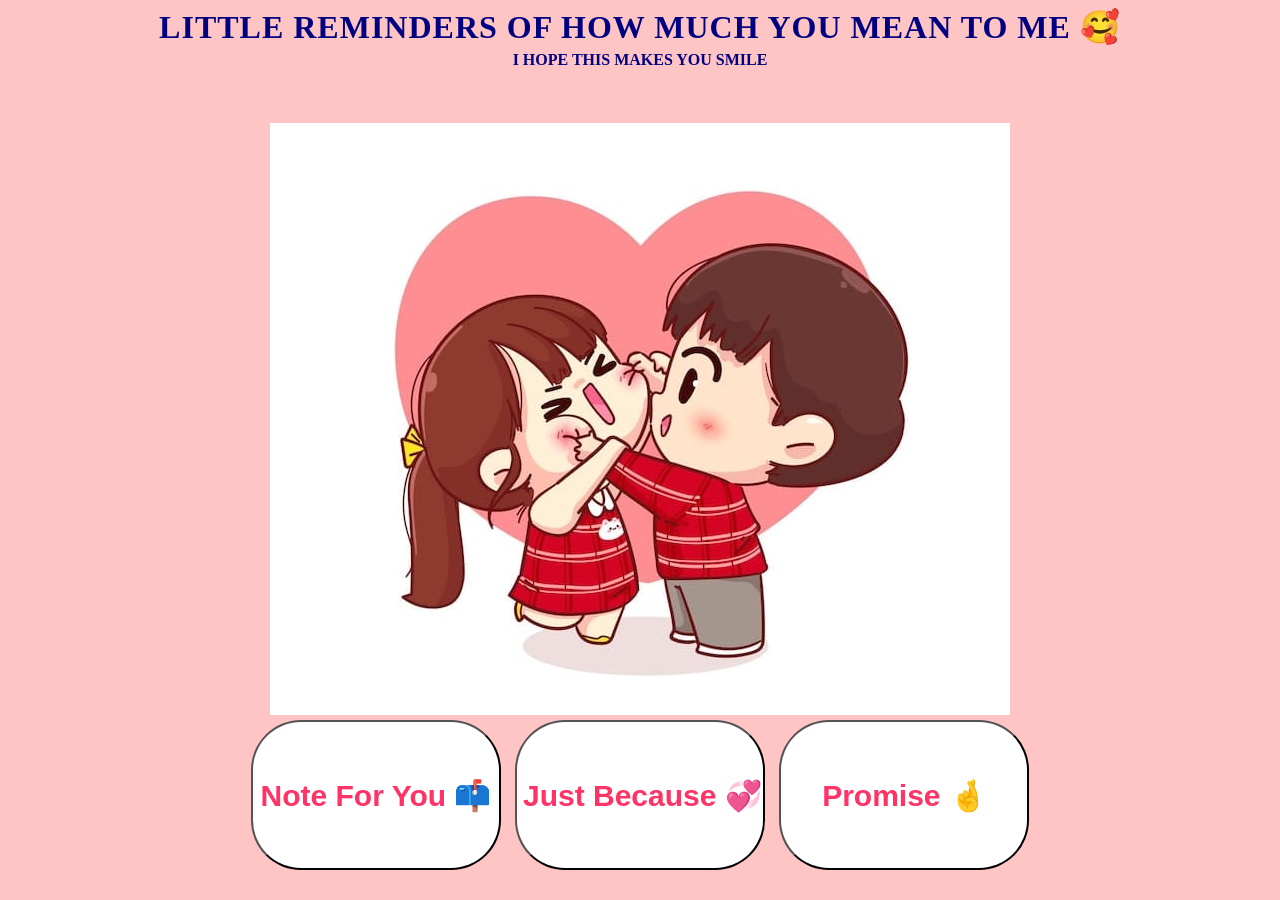
<file: index.html>
<html>
	<head>
	<link rel="Stylesheet" href="Mystyle1.css">
	<script language="javascript">
	function showpage1(){
		window.location.href="page1.html";
	}
	function showpage2(){
		window.location.href="page2.html";
	}
	function showpage3(){
		window.location.href="page3.html";
	}
	</script>
	</head>
	<body bgcolor="#FFC5C5">
	<center>
	<h1><font face="Lucida Calligraphy" size="6" color="#000080"><b>LITTLE REMINDERS OF HOW MUCH YOU MEAN TO ME  
	&#129392</b></font></h1>
	<font face="Comic Sans MS" size="3" color="#000080"><b>I HOPE THIS MAKES YOU SMILE </b></font>
	</center><br><br><br>
	<center>
		<img src="emo.jpeg" name="imgPhoto" size="10"><br>
	
		<input type="button" style="width:250px;height:150px;font-size: 30px;border-radius: 10px,12px;" name="btnNote"  value="Note For You &#128235;" onclick="showpage1()">
		<input type="button" style="width:250px;height:150px;font-size: 30px;border-radius: 10px,12px;" name="btnjust" value="Just Because &#x1F49E" onclick="showpage2()">
		<input type="button" style="width:250px;height:150px;font-size: 30px;border-radius: 10px,12px;" name="btnPromise" value="Promise &#x1F91E" onclick="showpage3()">

	</center>
</file>
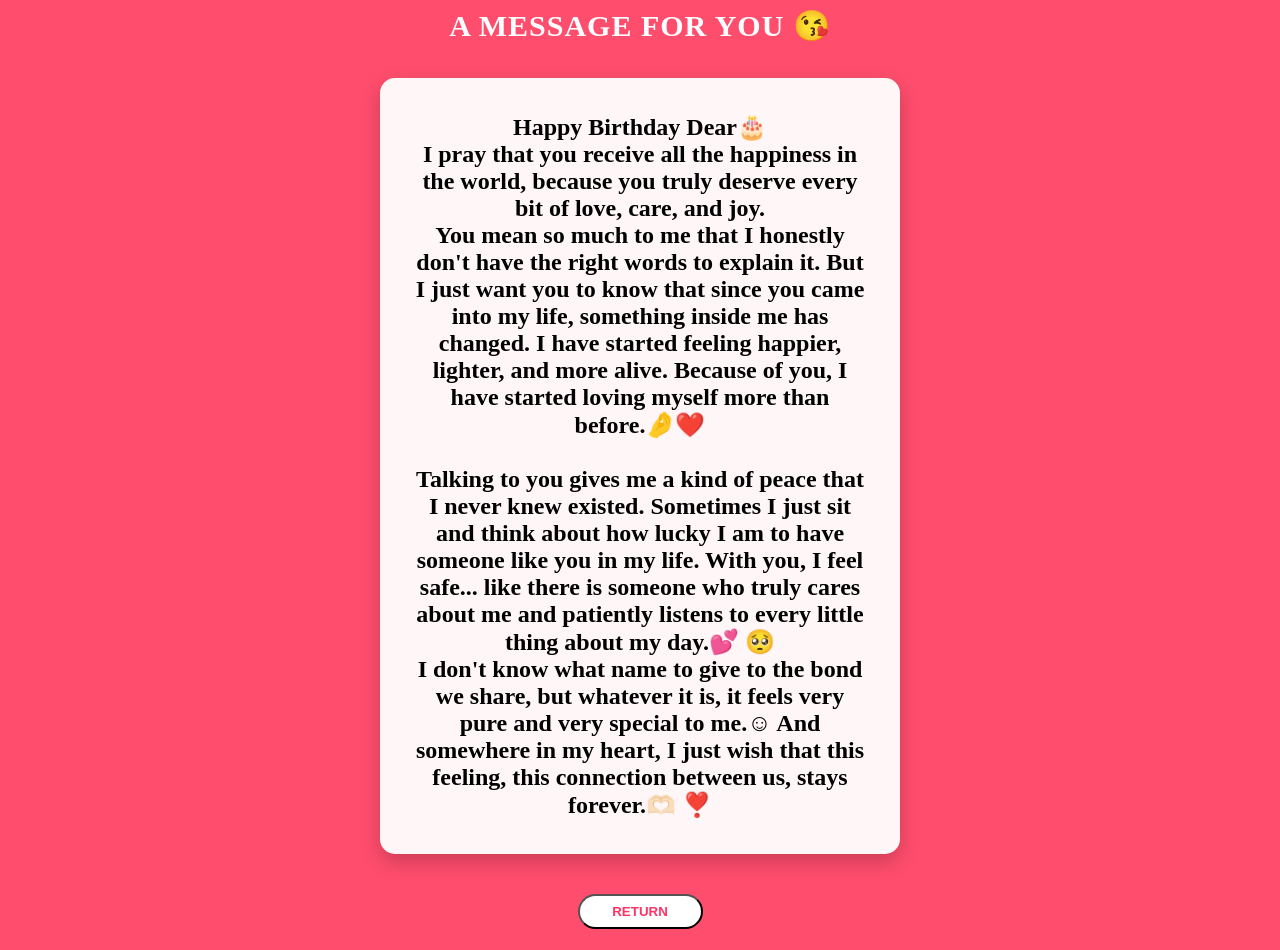
<file: page1.html>
<html>
	<head>
	<title>Note</title>
	<link rel="stylesheet" href="Mystyle1.css">
	<script language="javascript">
	function showPage(){
		window.location.href="index.html";
		}
	</script>
	</head>
	<body bgcolor="#ff4d6d">
	<form name="f1">
	<center>
		<h1><font face="Segoe Print">A MESSAGE FOR YOU </font>&#128536;</h1>
		
	<p class="form"><b><font size="5">
				Happy Birthday Dear&#127874;<br>
I pray that you receive all the happiness in the world, 
because you truly deserve every bit of love, care, and joy.<br>
 You mean so much to me that I honestly don't have the right words to explain it.
 But I just want you to know that since you came into my life, something inside me has changed.
 I have started feeling happier, lighter, and more alive. Because of you, I have started loving myself more than before.&#129292;&#x2764;&#xfe0f;<br><br>

Talking to you gives me a kind of peace that I never knew existed. Sometimes I just sit and think about how lucky I am to have someone like you in my life. With you, I feel safe... like there is someone who truly cares about me and patiently listens to every little thing about my day.&#128149; &#129402;
<br>
I don't know what name to give to the bond we share, but whatever it is, it feels very pure and very special to me.&#9786;&#65039; And somewhere in my heart, I just wish that this feeling, this connection between us, stays forever.&#129782;&#127995; &#10083;&#65039;</b></font>
</p>

	<input type="button" name="btnBack" value="RETURN" onclick="showPage()">
	</center>
	
	</form>
	</body>
	</html>
</file>
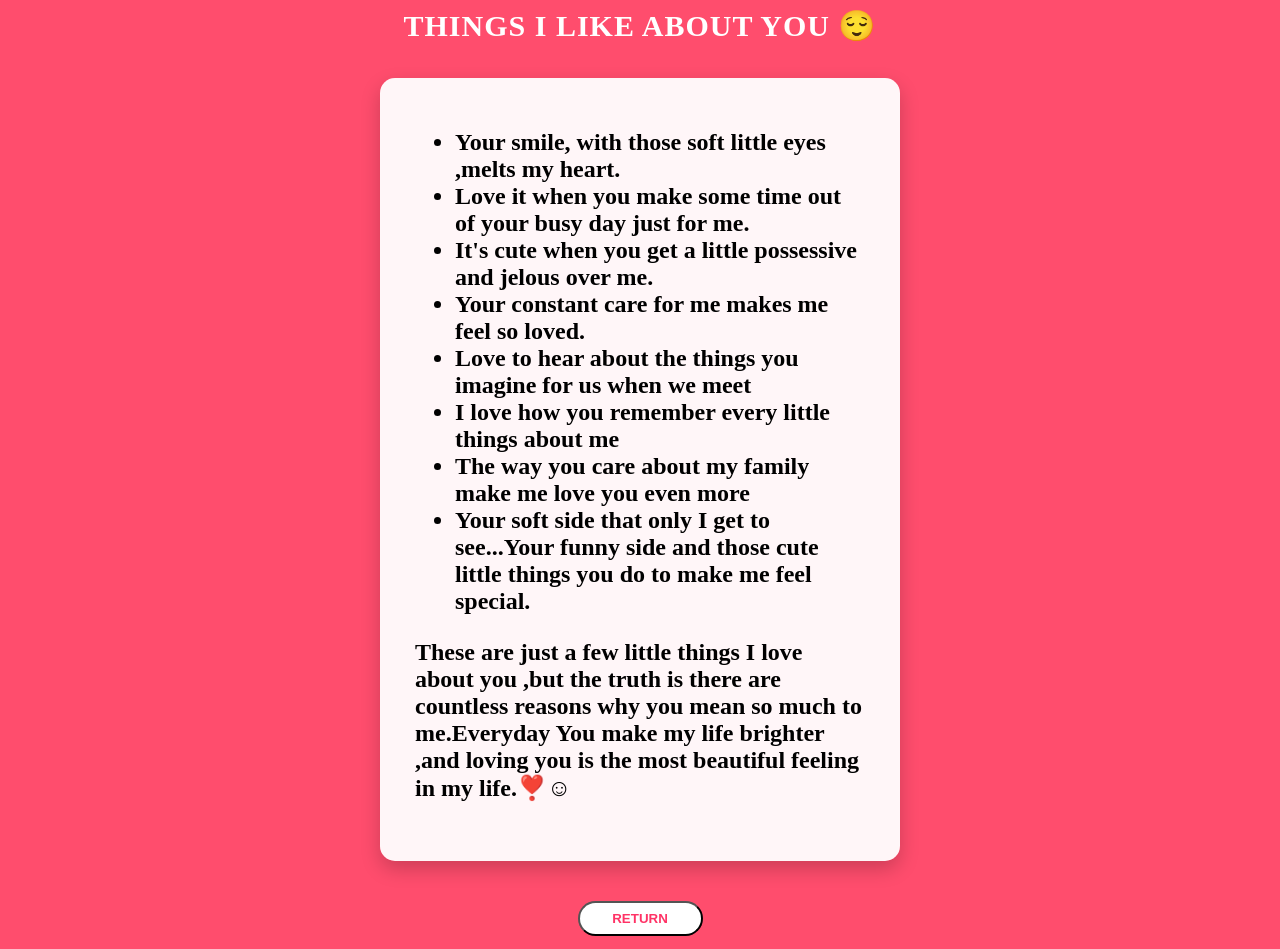
<file: page2.html>
<html>
	<head>
	<link rel="Stylesheet" href="Mystyle1.css">
	<script language="javascript">
	function showPage(){
		window.location.href="index.html";
	}
	</script>
	</head>
	<body bgcolor="#ff4d6d">
	<center>
	<h1><font face="Segoe Script">Things I like About You &#128524;</font></h1>
	</center>
	<div class="form">
		<ul type="disc"><b><font size="5">
			<li>Your smile, with those soft little eyes ,melts my heart.</li>
			<li>Love it when you make some time out of your busy day just for me.</li>
			<li>It's cute when you get a little possessive and jelous over me.</li>
			<li>Your constant care for me makes me feel so loved.</li>
			<li>Love to hear about the things you imagine for us when we meet</li>
			<li>I love how you remember every little things about me</li>
			<li>The way you care about my family make me love you even more</li>
			<li>Your soft side that only I get to see...Your funny side and those cute little things you do to make me feel special.</li>
		</ul>
		<p>These are just a few little things I love about you ,but the truth is there are countless reasons why you mean so much to me.Everyday You make my life brighter ,and loving you is the most beautiful feeling in my life.&#10083;&#65039;&#9786;&#65039;</p></font></b>
	</div>
	<center>
	<input type="button" name="btnBack" value="RETURN" onclick="showPage()">
	</center>
	
	</form>
	</body>
	</html>
</file>
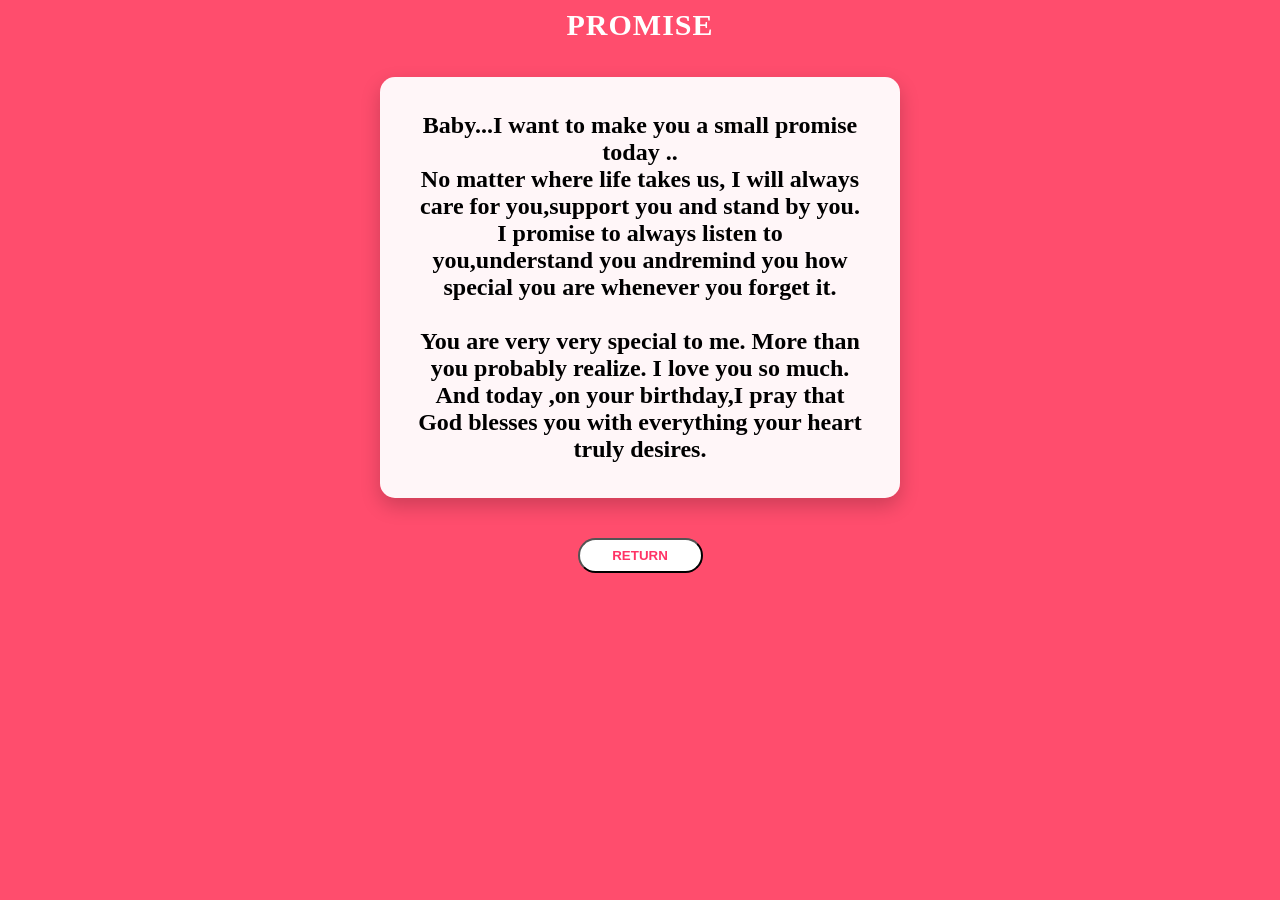
<file: page3.html>
<html>
	<head>
	<link rel="Stylesheet" href="Mystyle1.css">
	<script language="javascript">
	function goBack(){
		window.location.href="index.html";
	}
	</script>
	</head>
	<body bgcolor="#ff4d6d">
	<center>
	<h1><font face="Segoe Script">Promise </font></h1>
	</center>
	<center>
	<p class="form"><b><font size="5">
	Baby...I want to make you a small promise today ..<br>
	No matter where life takes us, I will always care for you,support you and stand by you.
	I promise to always listen to you,understand you andremind you how special you are whenever you 
	forget it.
	<br><br>
	You are very very special to me. More than you probably realize. I love you so much.
	And today ,on your birthday,I pray that God blesses you with everything your heart truly desires.
	</p></font></b>
	<input type="button" name="btnBack" value="RETURN" onclick="goBack()">
	</center>
	
	</form>
	</body>
	</html>
</file>
<file: Mystyle1.css>
h1{
		color:#ffffff;
		font-size:30px;
		text-transform:uppercase;
		letter-spacing:1px;
		margin-bottom:5px;
	}
	.form{
	  background: rgba(255, 255, 255, 0.95);
      padding: 35px;
      margin: 35px auto;
      max-width: 450px;
      border-radius: 15px;
      box-shadow: 0 8px 20px rgba(0, 0, 0, 0.2);
	}
	input[type="button"] 
	{
	margin:5px;
	width:125px;
	padding:10px,20px;
	border:1;
	border-radius:50px;
	color:#ff3366;
	background-color:#ffffff;
	height:35px;
	font-weight:bold;
	cursor:pointer;
	transition:background-color 2s;
    }
	
	input[type="button"]:hover{
	 background-color:black;
	 color:white;
	 }
	 .card{
		 background-color:#ff3366;
		 border-radius:20px;
		 margin-bottom:20px;
		 display:flex;
		 align-items:center;
		 transition:transform;
	 }
	 .card-title{
		 color:#ffffff;
		 font-weight:bold;
		 font-size:5px;
		 margin-bottom:15px;
	 }
	 .card:hover{
		 background-color:black;
		 color:white;
	 }
	 .container{
		 width:100%;
		 max-width:200px;
		 height:100%;
		 max-height:300px;
		 padding:35px;
		 text-align:center;
	 }
</file>
